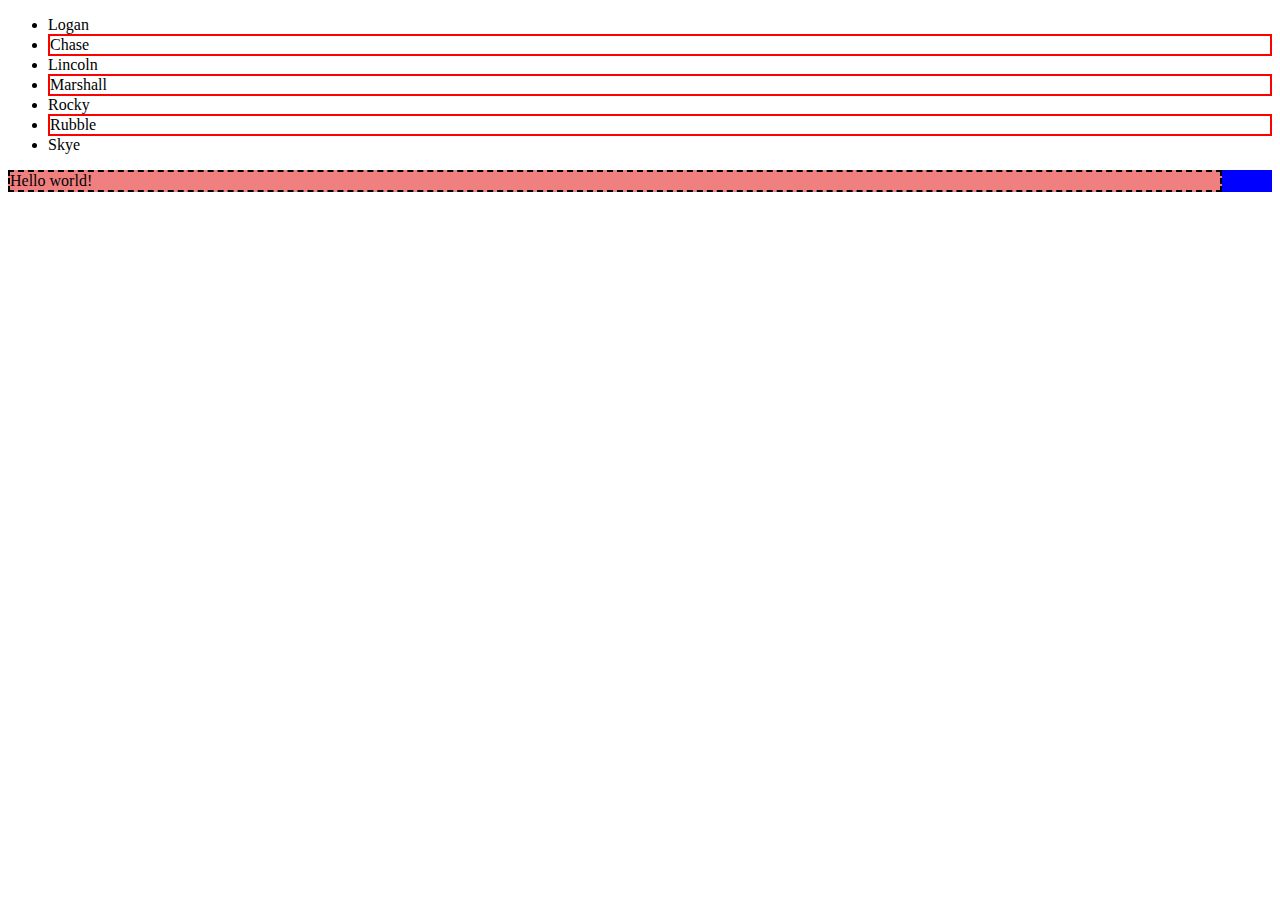
<file: demos/block10/expanded-css-demo/index.html>
<!DOCTYPE html>
<html lang="en">
  <head>
    <meta charset="UTF-8" />
    <meta http-equiv="X-UA-Compatible" content="IE=edge" />
    <meta name="viewport" content="width=device-width, initial-scale=1.0" />
    <link rel="stylesheet" href="style.css" />
    <title>Expanded CSS</title>
  </head>
  <body>
    <ul>
      <li>Logan</li>
      <li>Chase</li>
      <li>Lincoln</li>
      <li>Marshall</li>
      <li>Rocky</li>
      <li>Rubble</li>
      <li>Skye</li>
    </ul>

    <div class="div1">
      <div class="main">
        <p>Hello world!</p>
      </div>
    </div>
  </body>
</html>
</file>
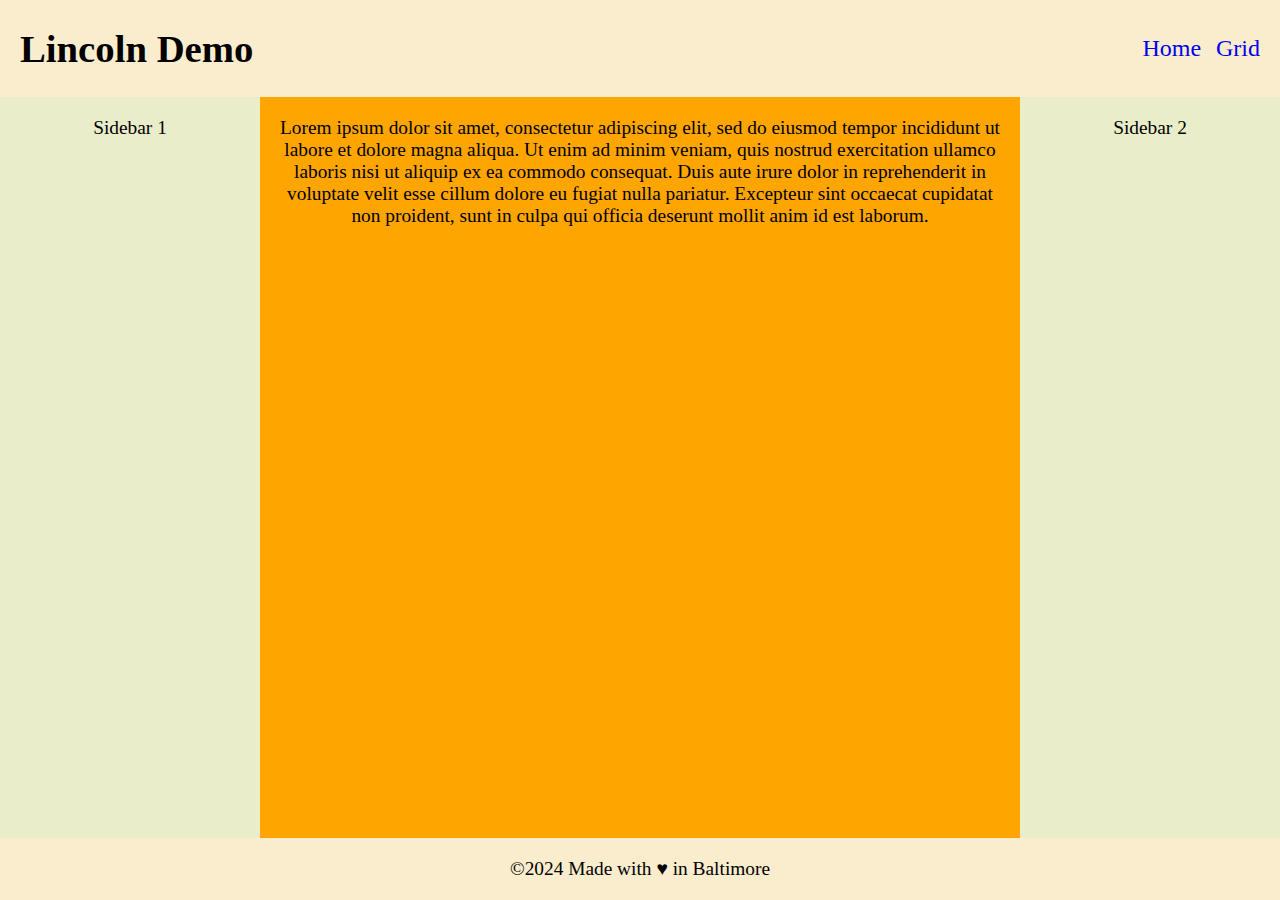
<file: demos/block10/flex-grid-demo/index.html>
<!DOCTYPE html>
<html lang="en">
  <head>
    <meta charset="UTF-8" />
    <meta http-equiv="X-UA-Compatible" content="IE=edge" />
    <meta name="viewport" content="width=device-width, initial-scale=1.0" />
    <link rel="stylesheet" href="./style.css" />
    <title>My Site</title>
  </head>
  <body class="holy-grail">
    <header class="nav">
      <h1>Lincoln Demo</h1>
      <div class="links">
        <a href="./index.html">Home</a>
        <a href="./grid.html">Grid</a>
      </div>
    </header>

    <div class="holy-grail-body">
      <section class="holy-grail-content">
        Lorem ipsum dolor sit amet, consectetur adipiscing elit, sed do eiusmod
        tempor incididunt ut labore et dolore magna aliqua. Ut enim ad minim
        veniam, quis nostrud exercitation ullamco laboris nisi ut aliquip ex ea
        commodo consequat. Duis aute irure dolor in reprehenderit in voluptate
        velit esse cillum dolore eu fugiat nulla pariatur. Excepteur sint
        occaecat cupidatat non proident, sunt in culpa qui officia deserunt
        mollit anim id est laborum.
      </section>

      <div class="holy-grail-sidebar-1 hg-sidebar">Sidebar 1</div>

      <div class="holy-grail-sidebar-2 hg-sidebar">Sidebar 2</div>
    </div>
    <footer>&copy;2024 Made with &hearts; in Baltimore</footer>
  </body>
</html>
</file>
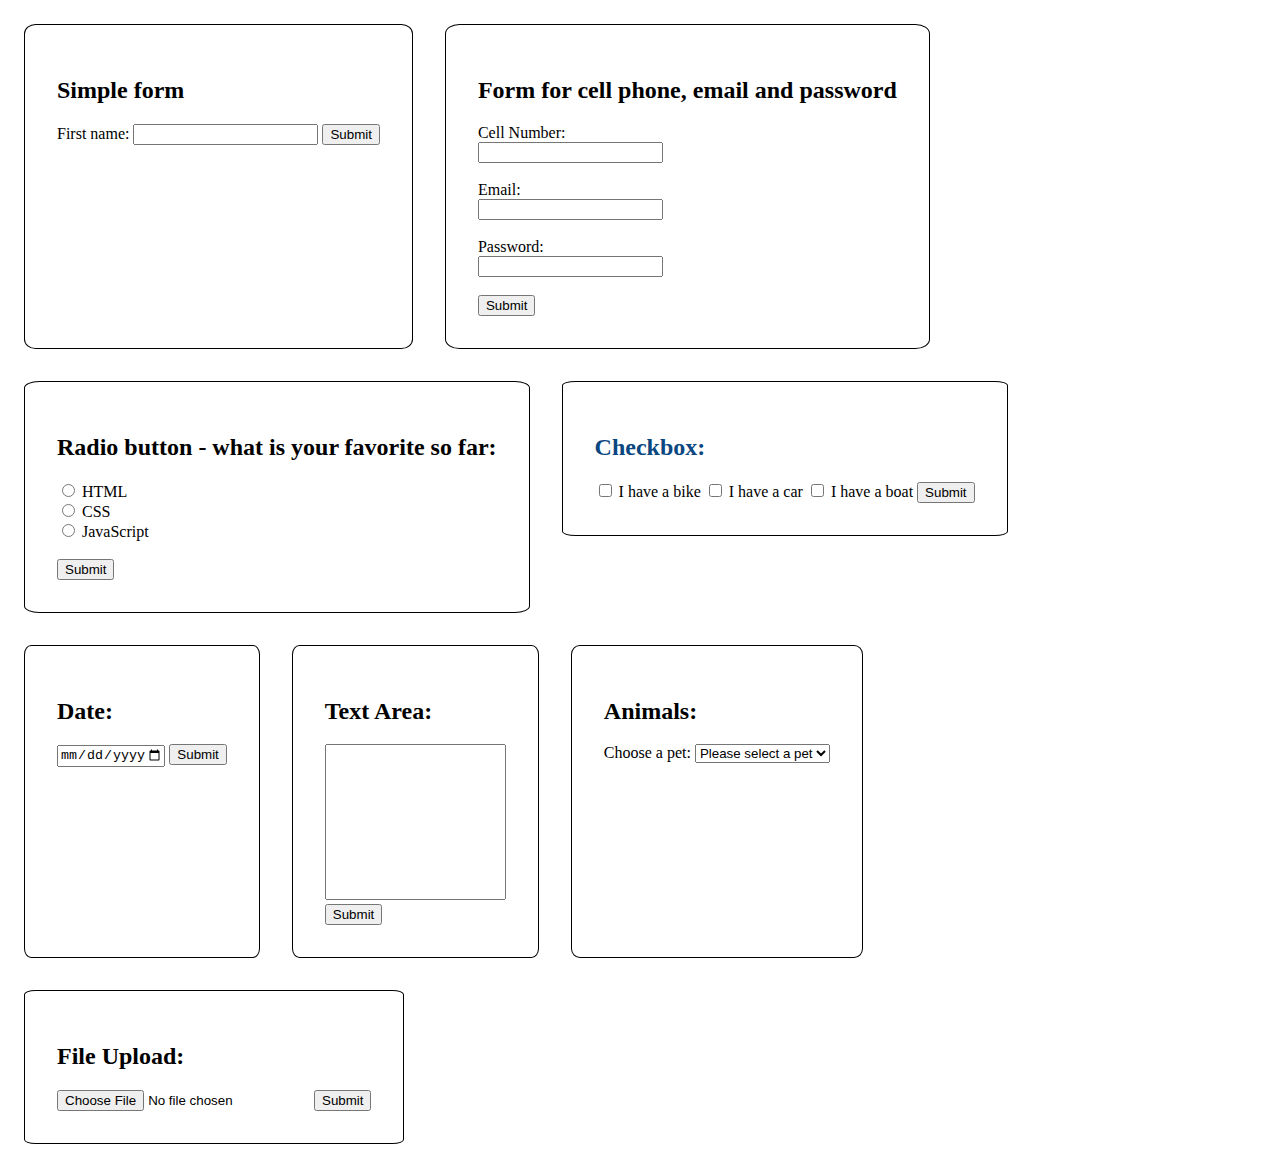
<file: demos/block10/forms-demo/index.html>
<!DOCTYPE html>
<html lang="en">
  <head>
    <meta charset="UTF-8" />
    <meta http-equiv="X-UA-Compatible" content="IE=edge" />
    <meta name="viewport" content="width=device-width, initial-scale=1.0" />
    <title>HTML Forms demo</title>
    <link rel="stylesheet" href="index.css" />
  </head>
  <body>
    <article>
      <h2>Simple form</h2>
      <form action="./form-submitted.html">
        <label for="fname">First name:</label>
        <input type="text" name="fname" id="fname" />
        <input type="submit" value="Submit" />
      </form>
    </article>

    <article>
      <h2>Form for cell phone, email and password</h2>
      <form>
        <label for="cellNumber">Cell Number:</label><br />
        <input type="number" id="cellNumber" name="cellNumber" /><br /><br />

        <label for="email">Email:</label><br />
        <input type="email" id="email" name="email" /><br /><br />

        <label for="password">Password:</label><br />
        <input type="password" id="password" name="password" /><br /><br />
        <input type="submit" value="Submit" />
      </form>
    </article>

    <article>
      <h2>Radio button - what is your favorite so far:</h2>
      <form>
        <input type="radio" id="html" name="fav_language" value="HTML" />
        <label for="html">HTML</label><br />
        <input type="radio" id="css" name="fav_language" value="CSS" />
        <label for="css">CSS</label><br />
        <input
          type="radio"
          id="javascript"
          name="fav_language"
          value="JavaScript"
        />
        <label for="javascript">JavaScript</label><br /><br />
        <input type="submit" value="Submit" />
      </form>
    </article>

    <div class="Checkbox1">
      <article>
        <h2 class="Checkbox_color">Checkbox:</h2>
        <form action="">
          <input type="checkbox" name="vehicle1" id="vehicle1" value="Bike" />
          <label for="vehicle1">I have a bike</label>

          <input type="checkbox" name="vehicle2" id="vehicle2" value="Car" />
          <label for="vehicle2">I have a car</label>

          <input type="checkbox" name="vehicle3" id="vehicle3" value="Boat" />
          <label for="vehicle3">I have a boat</label>
          <input type="submit" value="Submit" />
        </form>
      </article>
    </div>

    <article>
      <h2>Date:</h2>
      <form action="">
        <input
          type="date"
          name="start"
          id="start"
          min="2024-07-24"
          max="2024-08-31"
        />
        <input type="submit" value="Submit" />
      </form>
    </article>

    <article>
      <h2>Text Area:</h2>
      <form action="">
        <label for="review"></label>
        <textarea name="review" id="review" cols="20" rows="10"></textarea
        ><br />
        <input type="submit" value="Submit" />
      </form>
    </article>

    <article>
      <h2>Animals:</h2>
      <form action="">
        <label for="pet-select">Choose a pet: </label>
        <select name="pets" id="pet-select">
          <option value="">Please select a pet</option>
          <option value="dog">Dog</option>
          <option value="cat">Cat</option>
          <option value="fish">Fish</option>
        </select>
      </form>
    </article>

    <article>
      <h2>File Upload:</h2>
      <form action="">
        <input type="file" />
        <input type="submit" value="Submit" />
      </form>
    </article>
  </body>
</html>
</file>
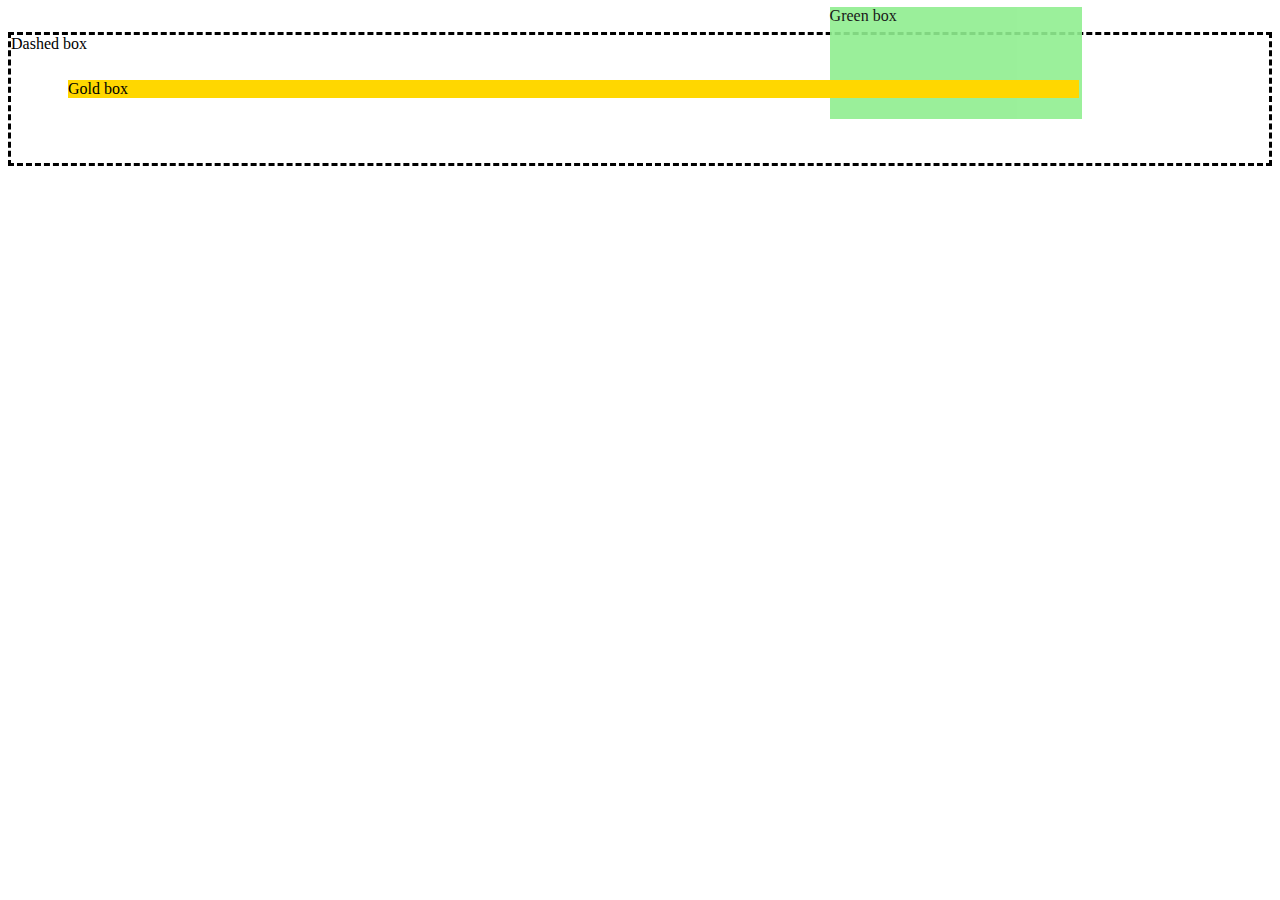
<file: demos/block10/z-index/index.html>
<!DOCTYPE html>
<html lang="en">
  <head>
    <meta charset="UTF-8" />
    <meta name="viewport" content="width=device-width, initial-scale=1.0" />
    <link rel="stylesheet" href="style.css" />
    <title>CSS Demo</title>
  </head>
  <body>
    <div class="wrapper">
      <div class="dashed-box">Dashed box</div>
      <div class="gold-box">Gold box</div>
      <div class="green-box">Green box</div>
    </div>
  </body>
</html>
</file>
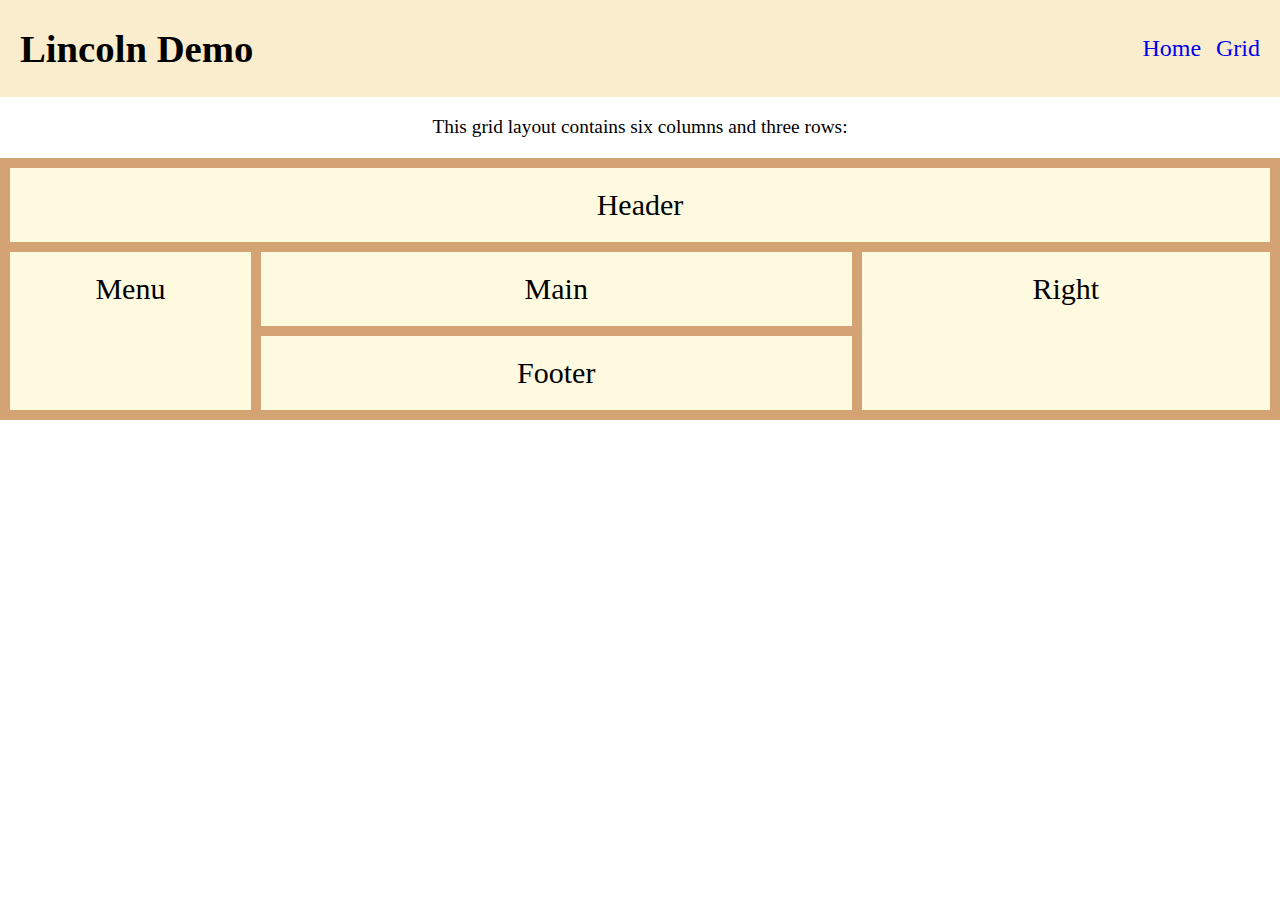
<file: demos/block10/flex-grid-demo/grid.html>
<!DOCTYPE html>
<html lang="en">
  <head>
    <meta charset="UTF-8" />
    <meta http-equiv="X-UA-Compatible" content="IE=edge" />
    <meta name="viewport" content="width=device-width, initial-scale=1.0" />
    <title>Grid</title>
    <link rel="stylesheet" href="./style.css" />
    <style>
      .item1 {
        grid-area: header;
      }
      .item2 {
        grid-area: menu;
      }
      .item3 {
        grid-area: main;
      }
      .item4 {
        grid-area: right;
      }
      .item5 {
        grid-area: footer;
      }

      .grid-container {
        display: grid;
        grid-template-areas:
          "header header header header header header"
          "menu main main main right right"
          "menu footer footer footer right right";
        gap: 10px;
        background-color: #d4a373;
        padding: 10px;
      }

      .grid-container > div {
        background-color: #fefae0;
        text-align: center;
        padding: 20px 0;
        font-size: 30px;
      }
    </style>
  </head>
  <body class="holy-grail">
    <header class="nav">
      <h1>Lincoln Demo</h1>
      <div class="links">
        <a href="./index.html">Home</a>
        <a href="./grid.html">Grid</a>
      </div>
    </header>

    <p>This grid layout contains six columns and three rows:</p>

    <div class="grid-container">
      <div class="item1">Header</div>
      <div class="item2">Menu</div>
      <div class="item3">Main</div>
      <div class="item4">Right</div>
      <div class="item5">Footer</div>
    </div>
  </body>
</html>
</file>
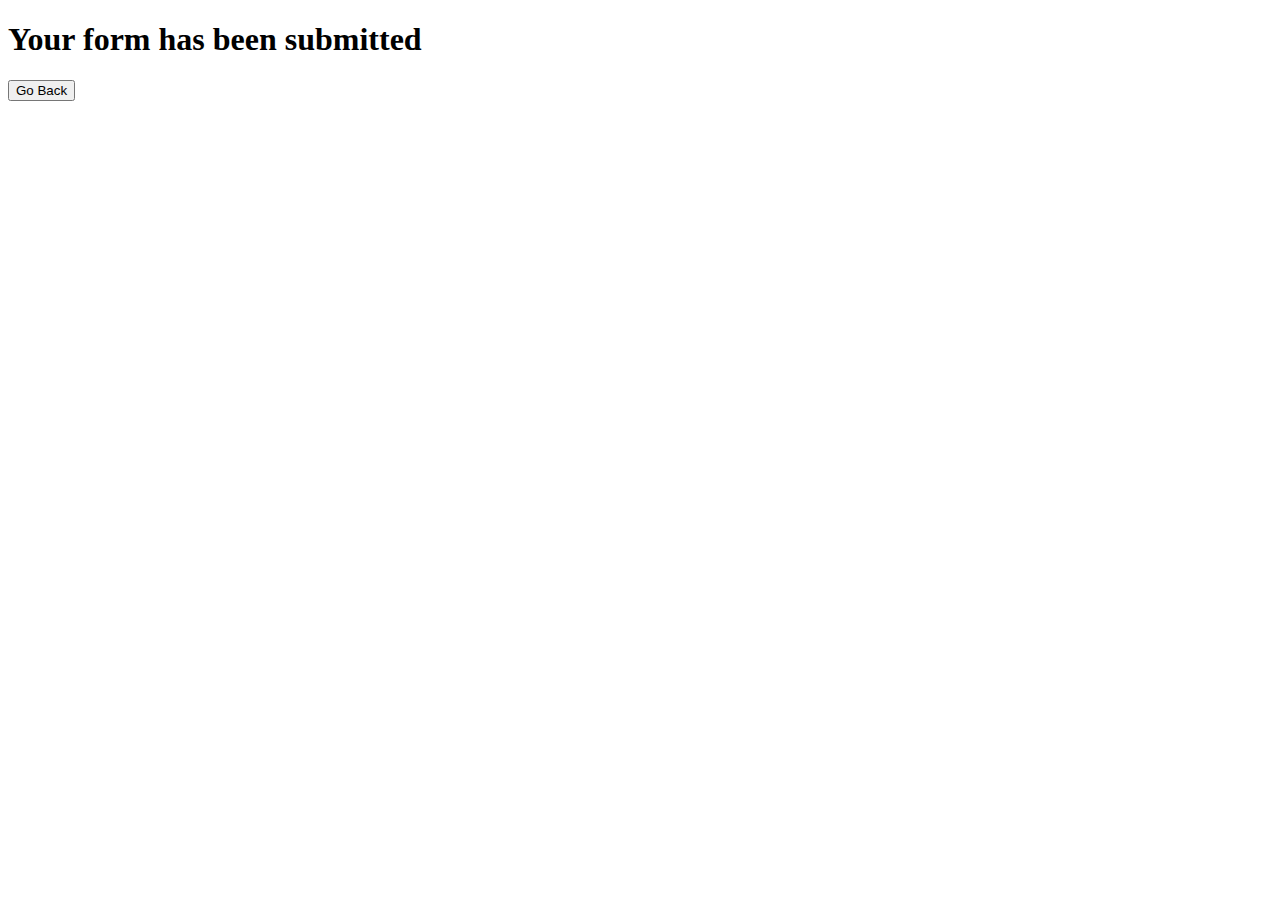
<file: demos/block10/forms-demo/form-submitted.html>
<!DOCTYPE html>
<html lang="en">
  <head>
    <meta charset="UTF-8" />
    <meta name="viewport" content="width=device-width, initial-scale=1.0" />
    <title>Document</title>
  </head>
  <body>
    <h1>Your form has been submitted</h1>
    <form action="./index.html"><button>Go Back</button></form>
  </body>
</html>
</file>
<file: demos/block10/expanded-css-demo/style.css>
/* nth-child to even */
li:nth-child(even) {
  border: 2px solid red;
}

/* change nth-child to select the 4th element */
/* li:nth-child(3) {
  border: 2px solid red
} */

/* select the first 3 elements */
/* li:nth-child(-n + 3) {
  border: 2px solid red;
} */
/* show hover styling */
p:hover {
  background-color: yellow;
}
/* Show a shorthand */
p {
  border: 2px dashed black;
}

/* Calc styling - the div is 100% in width and we are making the main area 50px shorter of the overall width of div1 */

.div1 {
  width: 100%;
  background-color: blue;
}

.main {
  background-color: lightcoral;
  width: calc(100% - 50px);
}
</file>
<file: demos/block10/flex-grid-demo/style.css>
* {
  box-sizing: border-box;
}

html,
body {
  margin: 0;
  font-size: 1.1em;
  text-align: center;
}

.holy-grail header {
  padding: 0 20px;
}

.holy-grail footer,
.hg-sidebar,
.holy-grail-content {
  padding: 20px;
}

.holy-grail header,
.holy-grail footer {
  background-color: #faedcd;
}

.hg-sidebar {
  background-color: #e9edc9;
}

a {
  text-decoration: none;
  font-size: x-large;
  padding-left: 10px;
}

.nav {
  display: flex;
  justify-content: space-between;
  align-items: center;
}

/* 
FLEX
Make body at least 100% height
*/

.holy-grail {
  min-height: 100vh;
}

/*
Let's do a column distribution (mobile first)
flex value is 1 1 auto to make body skrinkable and extensible
*/

.holy-grail,
.holy-grail-body {
  display: flex;
  flex: 1 1 auto;
  flex-direction: column;
}

/* Content body item is made extensible too. */

.holy-grail-content {
  flex: 1 1 auto;
}

/*
Put the first sidebar before content.
*/

.holy-grail-sidebar-1 {
  order: -1;
}

/* bigger screen */

@media (min-width: 768px) {
  .holy-grail-body {
    flex-direction: row;
    background-color: orange;
  }

  /* Sidebars have a basic 260 width and are not really flexible anymore */
  .hg-sidebar {
    flex: 0 0 260px;
  }
}

/* @media (max-width: 768px) {
  .holy-grail-body {
    background-color: rebeccapurple;
  }
} */
</file>
<file: demos/block10/forms-demo/index.css>
body {
  display: flex;
  flex-wrap: wrap;
}

article {
  border: solid black 1px;
  border-radius: 3%;
  margin: 1rem;
  padding: 2rem;
}

textarea {
  resize: none;
}

.Checkbox1 .Checkbox_color {
  color: rgb(10, 71, 129) !important;
}
</file>
<file: demos/block10/z-index/style.css>
.wrapper {
  position: relative;
}

.dashed-box {
  position: relative;
  z-index: 1;
  border: dashed;
  height: 8em;
  margin-bottom: 1em;
  margin-top: 2em;
}
.gold-box {
  position: absolute;
  z-index: 3; /* put .gold-box above .green-box and .dashed-box */
  background: gold;
  width: 80%;
  left: 60px;
  top: 3em;
}
.green-box {
  position: absolute;
  z-index: 2; /* put .green-box above .dashed-box */
  background: lightgreen;
  width: 20%;
  left: 65%;
  top: -25px;
  height: 7em;
  opacity: 0.9;
}
</file>
